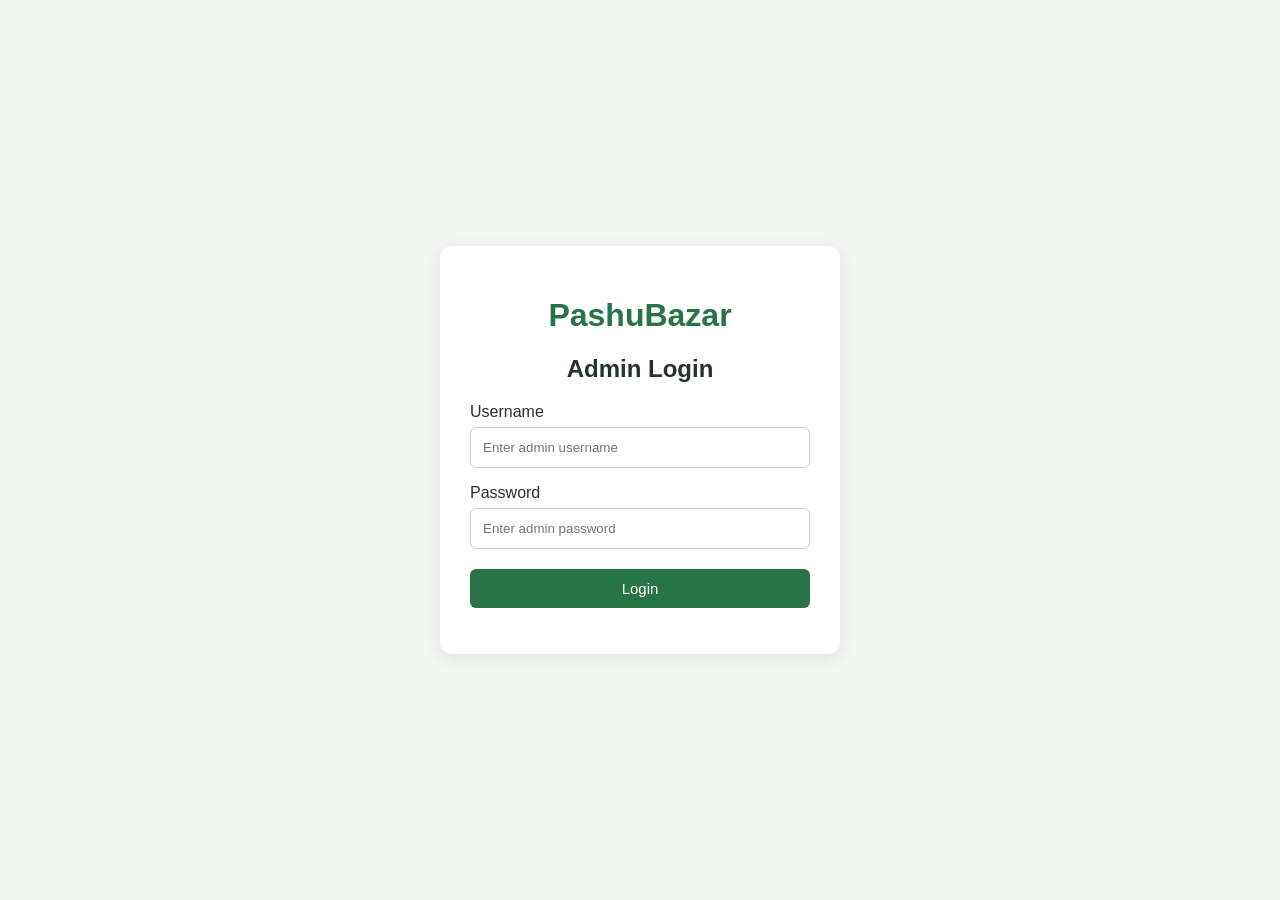
<file: Frontend/admin.html>
<!DOCTYPE html>
<html lang="en">
<head>
    <meta charset="UTF-8">
    <meta name="viewport" content="width=device-width, initial-scale=1.0">
    <title>PashuBazar Admin</title>
    <link rel="stylesheet" href="css/admin.css">
</head>
<body>

    <!-- Admin Login -->
    <div class="login-container" id="loginSection">
        <form id="adminLoginForm">
            <h1>PashuBazar</h1>
            <h2>Admin Login</h2>

            <label for="username">Username</label>
            <input type="text" id="username"
                   placeholder="Enter admin username" required>

            <label for="password">Password</label>
            <input type="password" id="password"
                   placeholder="Enter admin password" required>

            <button type="submit">Login</button>
            <p id="loginMessage"></p>
        </form>
    </div>

    <!-- Admin Dashboard -->
    <div id="dashboardSection" hidden>
        <header class="dashboard-header">
            <div>
                <h1>PashuBazar Admin</h1>
                <p>Manage animal listings</p>
            </div>
            <button id="logoutButton" type="button">Logout</button>
        </header>

        <main class="dashboard-main">
            <h2>Animal Listings</h2>
            <p id="dashboardMessage"></p>
            
<div class="dashboard-stats">
    <div class="stat-card">
        <h3>Total Listings</h3>
        <p id="totalListings">0</p>
    </div>
    <div class="stat-card">
        <h3>Categories</h3>
        <p id="totalCategories">0</p>
    </div>
</div>

<div class="filters">
    <input id="searchInput"
           type="search"
           placeholder="Search breed or location">

    <select id="categoryFilter">
        <option value="">All Categories</option>
    </select>

    <input id="breedFilter"
           type="text"
           placeholder="Filter by breed">

    <input id="locationFilter"
           type="text"
           placeholder="Filter by location">

    <button id="clearFilters" type="button">
        Clear Filters
    </button>
</div>

            <div id="animalList" class="animal-list"></div>
        </main>
    </div>

    <script src="js/admin.js"></script>
</body>
</html>
</file>
<file: Frontend/css/admin.css>
* {
    box-sizing: border-box;
}

body {
    margin: 0;
    font-family: Arial, sans-serif;
    background: #f3f5f2;
    color: #263328;
}

.login-container {
    min-height: 100vh;
    display: flex;
    justify-content: center;
    align-items: center;
    padding: 20px;
}

#adminLoginForm {
    width: 100%;
    max-width: 400px;
    background: white;
    padding: 30px;
    border-radius: 12px;
    box-shadow: 0 4px 18px #00000015;
}

h1 {
    color: #267447;
}

#adminLoginForm h1,
#adminLoginForm h2 {
    text-align: center;
}

label {
    display: block;
    margin: 16px 0 6px;
}

input {
    width: 100%;
    padding: 12px;
    border: 1px solid #ccc;
    border-radius: 6px;
}

button {
    cursor: pointer;
    padding: 11px 18px;
    border: none;
    border-radius: 6px;
    background: #267447;
    color: white;
    font-size: 15px;
}

#adminLoginForm button {
    width: 100%;
    margin-top: 20px;
}

#loginMessage {
    color: #b42318;
    text-align: center;
}

.dashboard-header {
    background: white;
    padding: 18px 5%;
    display: flex;
    justify-content: space-between;
    align-items: center;
    gap: 15px;
    border-bottom: 1px solid #ddd;
}

.dashboard-main {
    padding: 25px 5%;
}

.animal-list {
    display: grid;
    grid-template-columns: repeat(auto-fit, minmax(250px, 1fr));
    gap: 18px;
}

.animal-card {
    background: white;
    padding: 18px;
    border-radius: 10px;
    box-shadow: 0 2px 10px #00000010;
}

.animal-card img {
    width: 100%;
    height: 180px;
    object-fit: cover;
    border-radius: 8px;
}

.delete-button {
    background: #c62828;
    margin-top: 10px;
}

#dashboardMessage {
    margin: 15px 0;
}

[hidden] {
    display: none !important;
}


.dashboard-stats {
    display: grid;
    grid-template-columns: repeat(auto-fit, minmax(180px, 1fr));
    gap: 16px;
    margin-bottom: 24px;
}

.stat-card {
    background: white;
    padding: 18px;
    border-radius: 10px;
    box-shadow: 0 2px 10px #00000010;
}

.stat-card h3 {
    margin: 0 0 8px;
    font-size: 15px;
    color: #536357;
}

.stat-card p {
    margin: 0;
    font-size: 28px;
    font-weight: bold;
    color: #267447;
}

.filters {
    display: grid;
    grid-template-columns: repeat(auto-fit, minmax(180px, 1fr));
    gap: 12px;
    margin-bottom: 24px;
}

.filters input,
.filters select {
    width: 100%;
    min-width: 0;
    padding: 11px;
    border: 1px solid #ccc;
    border-radius: 6px;
    background: white;
}

.animal-card p {
    overflow-wrap: anywhere;
}

.animal-card .delete-button {
    background: #c62828;
    width: 100%;
}

@media (max-width: 500px) {
    .dashboard-header {
        align-items: flex-start;
        flex-wrap: wrap;
    }

    .dashboard-main {
        padding: 18px 4%;
    }
}
</file>
